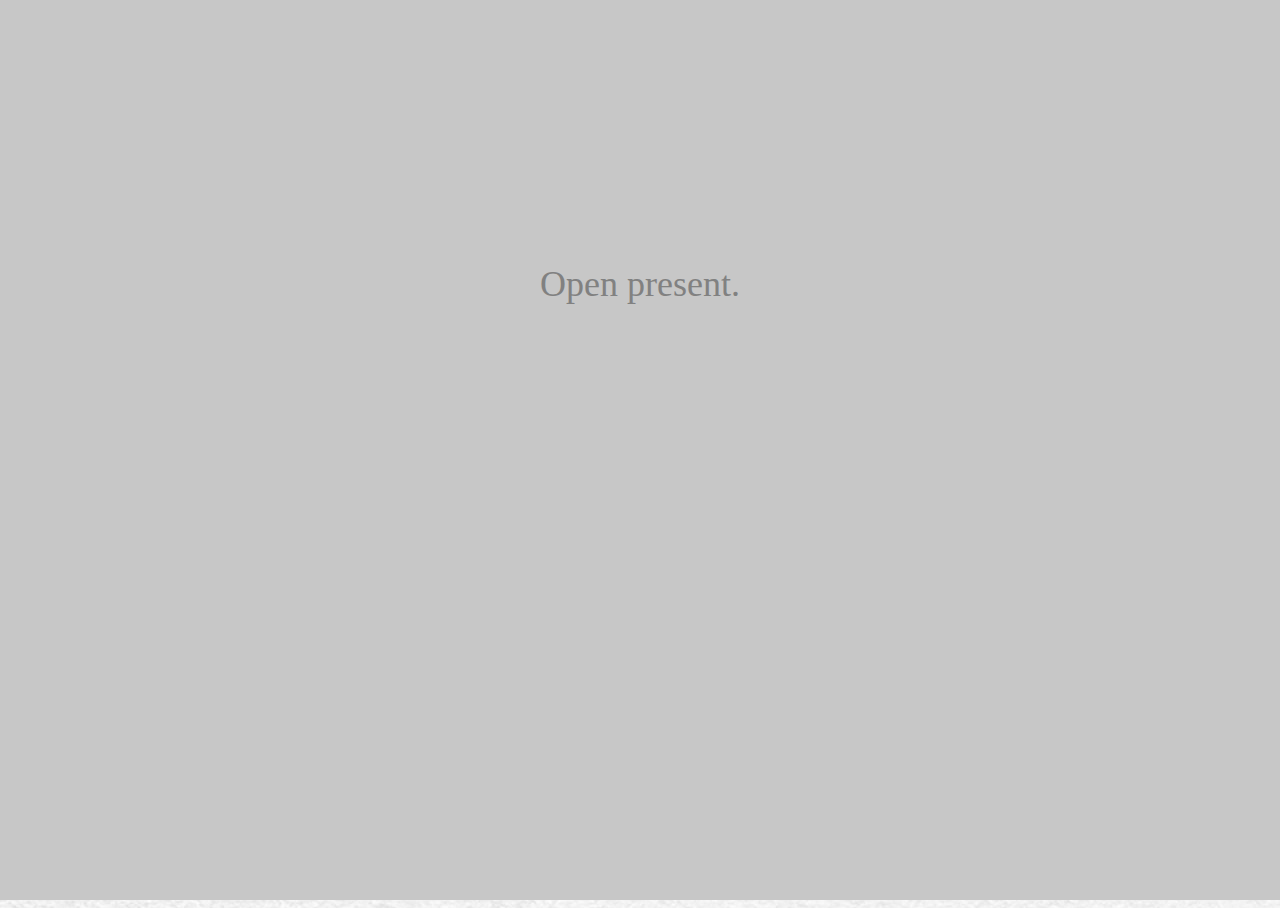
<file: index.html>
<!DOCTYPE html>
<html>

<head>
  <meta charset="utf-8">
  <meta name="viewport" content="width=device-width">
  <title>Hidden Message</title>
  <script src="https://code.jquery.com/jquery-3.6.3.min.js" integrity="sha256-pvPw+upLPUjgMXY0G+8O0xUf+/Im1MZjXxxgOcBQBXU=" crossorigin="anonymous"></script>
</head>

<body id="screeenn" class="Norick" >
  
  <script src="script.js"></script>
<audio autoplay playsinline>
    <source src="song.mp3" type="audio/mp3" />
</audio>

<center>
  <h2 id="show1" class="hidden">Congrats</h2>
  <h1 id="show2" class="hidden">You've been rick rolled.</h1>
  <h2 id="show3" href="https://www.instagram.com/brnxprivateaccount/" class="hidden">If you have any complains contact: brandonelliott2005@gmail.com</h2>
</center>
<div id="myNav" class="overlay">

  <!-- Overlay content -->
  <div class="overlay-content">
    <a class="rickrollbutton" "href="javascript:void(0)" onclick="closeNav()">Open present.</a>
  </div>
</div>
<link href="style.css" rel="stylesheet" type="text/css" />
</body>
</html>
</file>
<file: style.css>
html, body {
  height: 100%;
  width: 100%;
}
.Norick {
  background-image:url("background.png");
}
@keyframes fadeIn {
  0% { opacity: 0; }
  100% { opacity: 1; }
}
.hiddenreveal {
  color: orange;
  animation: fadeIn 3s;
}

.hidden {
  display: none;
}
.rick {
  background-image:url("bg.gif");
}

button {
  position: fixed;
  left: 50%;
}


/* The Overlay (background) */
.overlay {
  /* Height & width depends on how you want to reveal the overlay (see JS below) */   
  height: 100%;
  width: 0;
  position: fixed; /* Stay in place */
  z-index: 1; /* Sit on top */
  left: 0;
  top: 0;
  background-color: rgb(199, 199, 199); /* Black fallback color */
  opacity: 0
  background-color: rgba(0,0,0, 0.9); /* Black w/opacity */
  overflow-x: hidden; /* Disable horizontal scroll */ /* 0.5 second transition effect to slide in or slide down the overlay (height or width, depending on reveal) */
}

/* Position the content inside the overlay */
.overlay-content {
  position: relative;
  top: 25%; /* 25% from the top */
  width: 100%; /* 100% width */
  text-align: center; /* Centered text/links */
  margin-top: 30px; /* 30px top margin to avoid conflict with the close button on smaller screens */
}

/* The navigation links inside the overlay */
.overlay a {
  padding: 8px;
  text-decoration: none;
  font-size: 36px;
  color: #818181;
  display: block; /* Display block instead of inline */
  transition: 0.3s; /* Transition effects on hover (color) */
}

/* When you mouse over the navigation links, change their color */
.overlay a:hover, .overlay a:focus {
  color: #f1f1f1;
}

/* Position the close button (top right corner) */
.overlay .closebtn {
  position: absolute;
  top: 20px;
  right: 45px;
  font-size: 60px;
}

/* When the height of the screen is less than 450 pixels, change the font-size of the links and position the close button again, so they don't overlap */
@media screen and (max-height: 450px) {
  .overlay a {font-size: 20px}
  .overlay .closebtn {
    font-size: 40px;
    top: 15px;
    right: 35px;
  }
}
</file>
